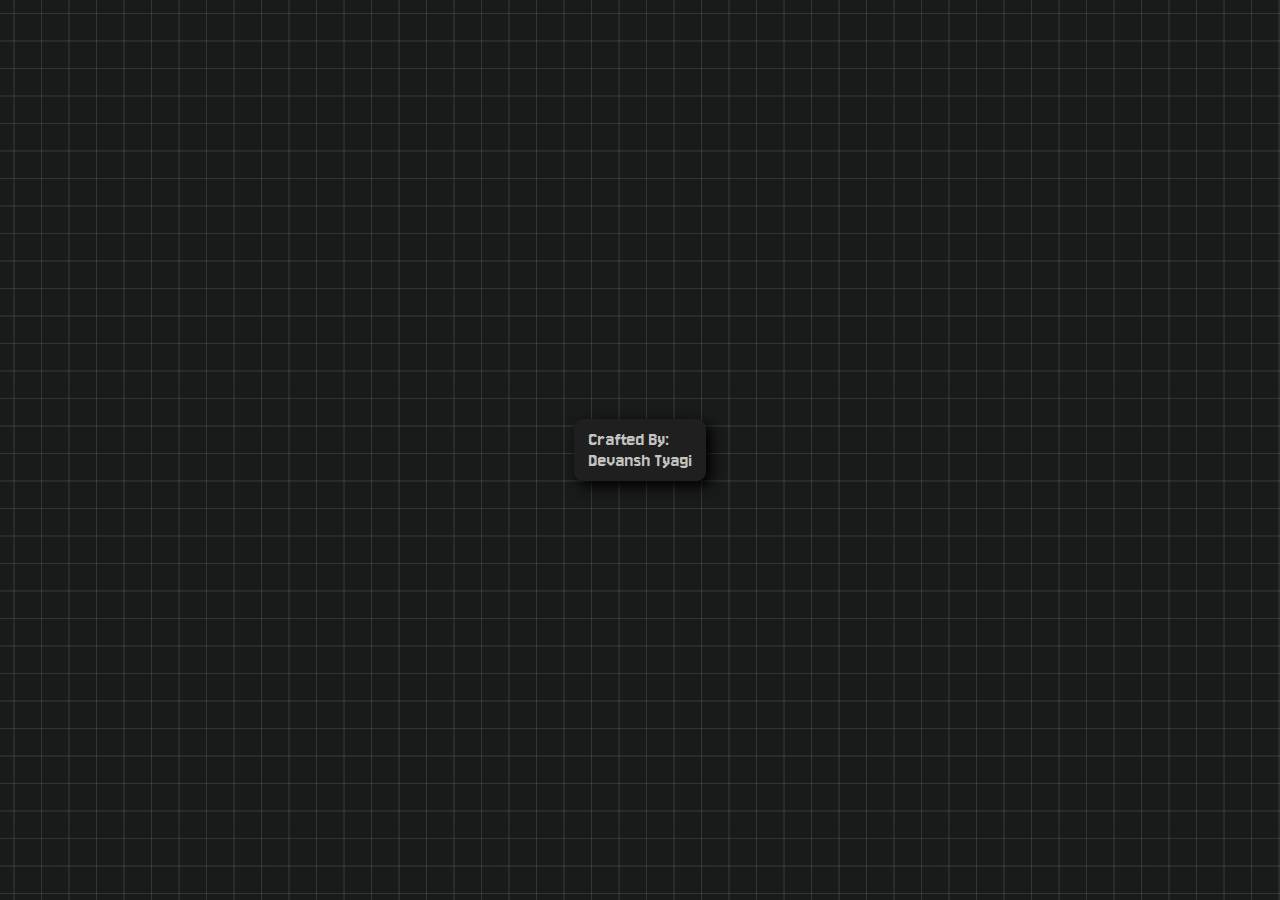
<file: index.html>
<!DOCTYPE html>
<html lang="en">
  <head>
    <meta charset="UTF-8" />
    <meta name="viewport" content="width=device-width, initial-scale=1.0" />
    <title>Utilities</title>
    <link rel="stylesheet" href="Style/style.css" />
  </head>
  <body>
    <div class="intro fadeIn">
      <div class="introPlate">
        Crafted By: <br />
        Devansh Tyagi
      </div>
    </div>

    <div class="container">
      <a href="https://www.figma.com/" target="_blank">
        <button class="button" id="btn1">
          <div class="dots_border"></div>
          <span class="text_button"><img src="Src/Svg/figma.svg" /> </span>
        </button>
      </a>
      <a href="https://chatgpt.com/" target="_blank">
        <button class="button" id="btn2">
          <div class="dots_border"></div>
          <span class="text_button"><img src="Src/Svg/chatgpt.svg" /></span>
        </button>
      </a>
      <a href="https://gemini.google.com/app" target="_blank">
        <button class="button" id="btn3">
          <div class="dots_border"></div>
          <span class="text_button"><img src="Src/Svg/gemini.svg" /></span>
        </button>
      </a>
      <a href="https://www.canva.com/" target="_blank">
        <button class="button" id="btn4">
          <div class="dots_border"></div>
          <span class="text_button"><img src="Src/Svg/canva.svg" /></span>
        </button>
      </a>
      <a href="https://uiverse.io/elements" target="_blank">
        <button class="button" id="btn5">
          <div class="dots_border"></div>
          <span class="text_button"><img src="Src/Svg/elements.svg" /></span>
        </button>
      </a>
      <a href="more.html">
        <button class="button" id="btn6">
          <div class="dots_border"></div>
          <span class="text_button"><img src="Src/Svg/more.svg" /></span>
        </button>
      </a>
    </div>
  </body>
</html>
</file>
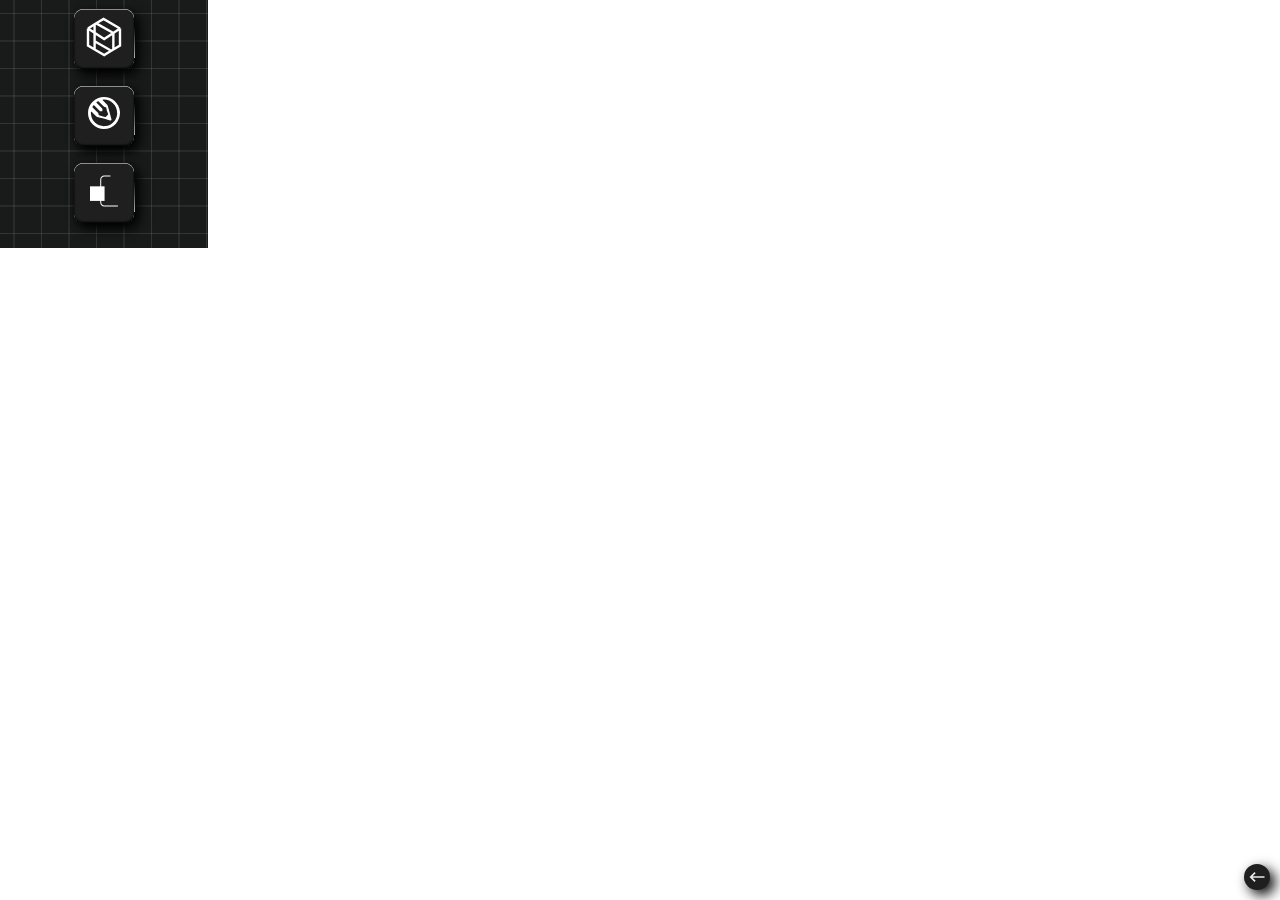
<file: more.html>
<!DOCTYPE html>
<html lang="en">
  <head>
    <meta charset="UTF-8" />
    <meta name="viewport" content="width=device-width, initial-scale=1.0" />
    <title>Utilities</title>
    <link rel="stylesheet" href="Style/style.css" />
  </head>
  <body>
    <div class="container linear">
      <a href="https://pictographic.io/" target="_blank">
        <button class="button" id="btn1">
          <div class="dots_border"></div>
          <span class="text_button"
            ><img src="Src/Svg/pictographic.svg" />
          </span>
        </button>
      </a>
      <a href="https://getillustrations.com/" target="_blank">
        <button class="button" id="btn2">
          <div class="dots_border"></div>
          <span class="text_button"><img src="Src/Svg/design.svg" /></span>
        </button>
      </a>
      <a href="https://pixels.market/" target="_blank">
        <button class="button" id="btn3">
          <div class="dots_border"></div>
          <span class="text_button"><img src="Src/Svg/pixel.svg" /></span>
        </button>
      </a>
      <a href="index.html">
        <div class="back">
          <svg
            xmlns="http://www.w3.org/2000/svg"
            height="24px"
            viewBox="0 -960 960 960"
            width="24px"
            fill="#e8eaed"
          >
            <path
              d="M360-240 120-480l240-240 56 56-144 144h568v80H272l144 144-56 56Z"
            />
          </svg>
        </div>
      </a>
    </div>
  </body>
</html>
</file>
<file: Style/style.css>
@import url("https://fonts.googleapis.com/css2?family=Jersey+10&display=swap");

* {
  margin: 0;
  padding: 0;
}

body {
  width: 208px;
  height: 248px;
  overflow: hidden;
}
.intro {
  display: flex !important;
  justify-content: center;
  align-items: center;
  position: absolute;
  max-width: 100vw;
  z-index: 2;
}

.intro .introPlate {
  width: 8.125rem;
  height: 3.75rem;
  display: flex;
  justify-content: center;
  align-items: center;
  border-radius: 0.5625rem;
  border: 0.5px solid rgba(0, 0, 0, 0);
  background: #1f1f1f;
  box-shadow: 5px 5px 13px 0px #000;
  color: #c3c3c3;
  font-family: "Jersey 10";
  font-size: 1.25rem;
  font-style: normal;
  font-weight: 400;
  line-height: normal;
}

.fadeIn {
  animation: fade 5s cubic-bezier(0.8, -0.09, 0.46, 0.92) 0.1s 1 forwards;
}

@keyframes fade {
  0% {
    opacity: 1;
    z-index: 2;
  }
  100% {
    opacity: 0;
    z-index: -1;
  }
}
.container,
.intro {
  display: grid;
  grid-template-areas:
    "a a"
    "a a"
    "a a";
  align-items: center;
  justify-content: space-around;
  /* padding: 1rem; */
  width: 100%;
  height: 100%;
  --color: rgba(114, 114, 114, 0.3);
  background-color: #191a1a;
  background-image: linear-gradient(
      0deg,
      transparent 24%,
      var(--color) 25%,
      var(--color) 26%,
      transparent 27%,
      transparent 74%,
      var(--color) 75%,
      var(--color) 76%,
      transparent 77%,
      transparent
    ),
    linear-gradient(
      90deg,
      transparent 24%,
      var(--color) 25%,
      var(--color) 26%,
      transparent 27%,
      transparent 74%,
      var(--color) 75%,
      var(--color) 76%,
      transparent 77%,
      transparent
    );
  background-size: 55px 55px;
}

.linear {
  grid-template-areas:
    "a"
    "a"
    "a";
}

.button {
  --black-700: #1f1f1f;
  --border_radius: 0.5625rem;
  --transtion: 0.3s ease-in-out;
  --offset: 2px;

  cursor: pointer;
  position: relative;

  display: flex;
  align-items: center;
  justify-content: center;
  gap: 0.5rem;

  transform-origin: center;

  /* padding: 1rem 2rem; */
  background-color: transparent;

  border: none;
  border-radius: var(--border_radius);
  transform: scale(calc(1 + (var(--active, 0) * 0.1)));

  transition: transform var(--transtion);
  width: 3.75rem;
  height: 3.75rem;
  flex-shrink: 0;

  box-shadow: 5px 5px 13px 0px #000;
}

.button::before {
  content: "";
  position: absolute;
  top: 50%;
  left: 50%;
  transform: translate(-50%, -50%);

  width: 100%;
  height: 100%;
  background-color: var(--black-700);

  border-radius: var(--border_radius);
  box-shadow: inset 0 0.5px hsl(0, 0%, 100%), inset 0 -1px 2px 0 hsl(0, 0%, 0%),
    0px 4px 10px -4px hsla(0 0% 0% / calc(1 - var(--active, 0))),
    0 0 0 calc(var(--active, 0) * 0.375rem) hsl(260 97% 50% / 0.75);

  transition: all var(--transtion);
  z-index: 0;
}

.button::after {
  content: "";
  position: absolute;
  top: 50%;
  left: 50%;
  transform: translate(-50%, -50%);

  width: 100%;
  height: 100%;
  background-color: hsla(260 97% 61% / 0.75);
  background-image: radial-gradient(
      at 51% 89%,
      hsla(266, 45%, 74%, 1) 0px,
      transparent 50%
    ),
    radial-gradient(at 100% 100%, hsla(266, 36%, 60%, 1) 0px, transparent 50%),
    radial-gradient(at 22% 91%, hsla(266, 36%, 60%, 1) 0px, transparent 50%);
  background-position: top;

  opacity: var(--active, 0);
  border-radius: var(--border_radius);
  transition: opacity var(--transtion);
  z-index: 2;
}

.button:is(:hover, :focus-visible) {
  --active: 1;
}
.button:active {
  transform: scale(1);
}

.button .dots_border {
  --size_border: calc(100% + 2px);

  overflow: hidden;

  position: absolute;
  top: 50%;
  left: 50%;
  transform: translate(-50%, -50%);

  width: var(--size_border);
  height: var(--size_border);
  background-color: transparent;

  border-radius: var(--border_radius);
  z-index: -10;
}

.button .dots_border::before {
  content: "";
  position: absolute;
  top: 30%;
  left: 50%;
  transform: translate(-50%, -50%);
  transform-origin: left;
  transform: rotate(0deg);

  width: 100%;
  height: 2rem;
  background-color: white;

  mask: linear-gradient(transparent 0%, white 120%);
  animation: rotate 2s linear infinite;
}

@keyframes rotate {
  to {
    transform: rotate(360deg);
  }
}

.button .sparkle {
  position: relative;
  z-index: 10;

  width: 1.75rem;
}

.button .sparkle .path {
  fill: currentColor;
  stroke: currentColor;

  transform-origin: center;

  color: hsl(0, 0%, 100%);
}

.button:is(:hover, :focus) .sparkle .path {
  animation: path 1.5s linear 0.5s infinite;
}

.button .sparkle .path:nth-child(1) {
  --scale_path_1: 1.2;
}
.button .sparkle .path:nth-child(2) {
  --scale_path_2: 1.2;
}
.button .sparkle .path:nth-child(3) {
  --scale_path_3: 1.2;
}

@keyframes path {
  0%,
  34%,
  71%,
  100% {
    transform: scale(1);
  }
  17% {
    transform: scale(var(--scale_path_1, 1));
  }
  49% {
    transform: scale(var(--scale_path_2, 1));
  }
  83% {
    transform: scale(var(--scale_path_3, 1));
  }
}

.button .text_button {
  position: relative;
  z-index: 10;

  background-image: linear-gradient(
    90deg,
    hsla(0 0% 100% / 1) 0%,
    hsla(0 0% 100% / var(--active, 0)) 120%
  );
  background-clip: text;

  font-size: 1rem;
  color: transparent;
}

.back {
  width: 1.5rem;
  height: 1.5rem;
  flex-shrink: 0;
  border-radius: 15px;
  border: 0.5px solid rgba(0, 0, 0, 0);
  background: #1f1f1f;
  box-shadow: 5px 5px 13px 0px #000;
  position: absolute;
  bottom: 10px;
  right: 10px;
  display: flex;
  justify-content: center;
  align-items: center;
}

.back svg {
  width: 20px;
  height: 20px;
}
</file>
